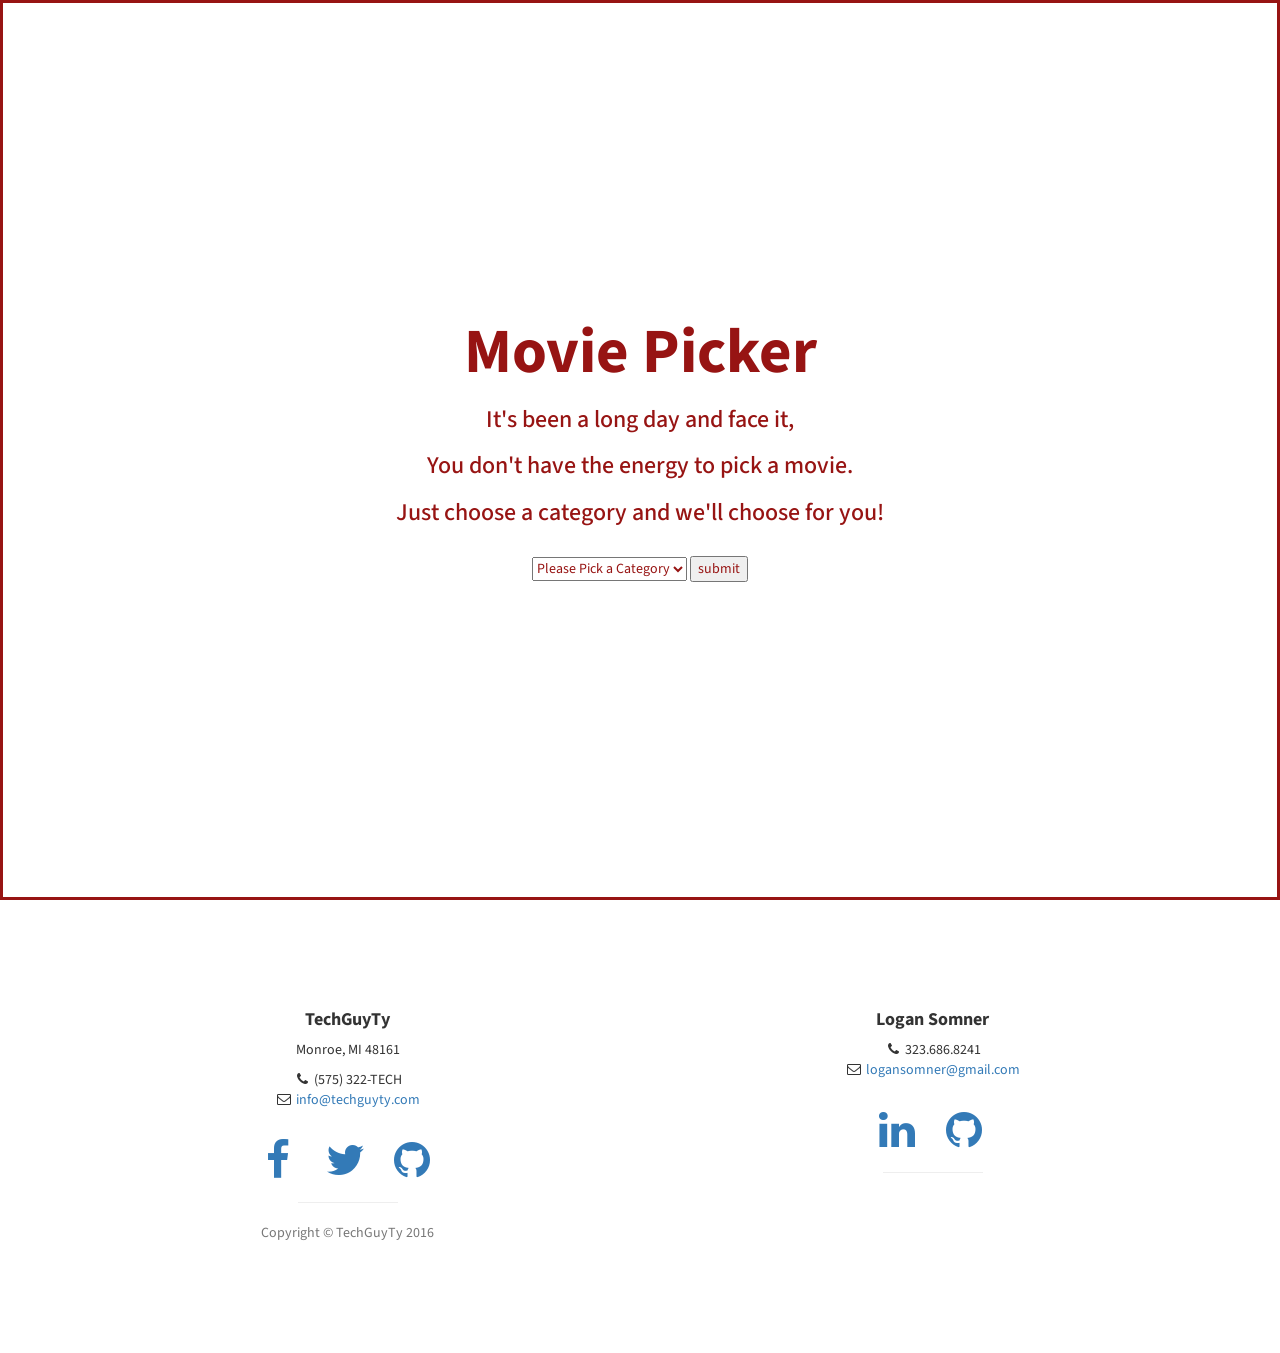
<file: WebContent/index.html>
<!DOCTYPE html>
<html lang="en">

<head>

    <meta charset="utf-8">
    <meta http-equiv="X-UA-Compatible" content="IE=edge">
    <meta name="viewport" content="width=device-width, initial-scale=1">
    <meta name="description" content="">
    <meta name="author" content="">

    <title>Movie Database</title>

    <!-- Bootstrap Core CSS -->
    <link href="css/bootstrap.min.css" rel="stylesheet">

    <!-- Custom CSS -->
    <link href="css/stylish-portfolio.css" rel="stylesheet">

    <!-- Custom Fonts -->
    <link href="font-awesome/css/font-awesome.min.css" rel="stylesheet" type="text/css">
    <link href="http://fonts.googleapis.com/css?family=Source+Sans+Pro:300,400,700,300italic,400italic,700italic" rel="stylesheet" type="text/css">

    <!-- HTML5 Shim and Respond.js IE8 support of HTML5 elements and media queries -->
    <!-- WARNING: Respond.js doesn't work if you view the page via file:// -->
    <!--[if lt IE 9]>
        <script src="https://oss.maxcdn.com/libs/html5shiv/3.7.0/html5shiv.js"></script>
        <script src="https://oss.maxcdn.com/libs/respond.js/1.4.2/respond.min.js"></script>
    <![endif]-->

</head>

<body>

  
    <!-- Header -->
    <header id="top" class="header">
        <div class="text-vertical-center">
        	
            <h1>Movie Picker</h1>
            <h3>It's been a long day and face it,</h3>
            <h3>You don't have the energy to pick a movie.</h3>
            <h3>Just choose a category and we'll choose for you!</h3>
            


            <br>
            <div class="container">
  <div class="dropdown">
    <form method = "get" action = "MoviePicker.jsp">
    
    <select name="category">
  
  <option value="" disabled selected>Please Pick a Category</option>
  <option value="Action">Action</option>
  <option value="Comedy">Comedy</option>
  <option value="Drama">Drama</option>
  <option value="Horror">Horror</option>
  <option value="Music">Musical</option>
  <option value="Mystery">Mystery</option>
  <option value="Science Fiction">Science Fiction</option>
  <option value="Westerns">Westerns</option>
  <option value="War">War</option>
	</select>
	<button type = "submit" > submit</button>
	
 </form>
  </div>
</div>
        </div>
    </header>




    <!-- Footer -->
    <footer>
        <div class="container">
            <div class="row">
                <div class="col-lg-6  text-center">
                    <h4><strong>TechGuyTy</strong>
                    </h4>
                    <p>Monroe, MI 48161</p>
                    <ul class="list-unstyled">
                        <li><i class="fa fa-phone fa-fw"></i> (575) 322-TECH</li>
                        <li><i class="fa fa-envelope-o fa-fw"></i>  <a href="mailto:name@example.com">info@techguyty.com</a>
                        </li>
                    </ul>
                    <br>
                    <ul class="list-inline">
                        <li>
                            <a href="https://www.facebook.com/people/Tyler-Hensley/100011793132389"><i class="fa fa-facebook fa-fw fa-3x"></i></a>
                        </li>
                        <li>
                            <a href="https://twitter.com/TechGuy_Ty"><i class="fa fa-twitter fa-fw fa-3x"></i></a>
                        </li>
                        <li>
                            <a href="https://github.com/TechGuyTy"><i class="fa fa-github fa-fw fa-3x"></i></a>
                        </li>
                    </ul>
                    <hr class="small">
                    <p class="text-muted">Copyright &copy; TechGuyTy 2016</p>
                </div>
                
                 <div class="col-lg-6  text-center">
                    <h4><strong>Logan Somner</strong>
                    </h4>
                    
                    <ul class="list-unstyled">
                        <li><i class="fa fa-phone fa-fw"></i> 323.686.8241</li>
                        <li><i class="fa fa-envelope-o fa-fw"></i>  <a href="mailto:logansomner@gmail.com">logansomner@gmail.com</a>
                        </li>
                    </ul>
                    <br>
                    <ul class="list-inline">
                        <li>
                            <a href="https://www.linkedin.com/in/logansomner"><i class="fa fa-linkedin fa-fw fa-3x"></i></a>
                        </li>
                        
                        <li>
                            <a href="https://github.com/colonized"><i class="fa fa-github fa-fw fa-3x"></i></a>
                        </li>
                    </ul>
                    <hr class="small">
                    
                </div>
                
            </div>
        </div>
    </footer>

    <!-- jQuery -->
    <script src="js/jquery.js"></script>

    <!-- Bootstrap Core JavaScript -->
    <script src="js/bootstrap.min.js"></script>

    <!-- Custom Theme JavaScript -->
    <script>
    // Closes the sidebar menu
    $("#menu-close").click(function(e) {
        e.preventDefault();
        $("#sidebar-wrapper").toggleClass("active");
    });

    // Opens the sidebar menu
    $("#menu-toggle").click(function(e) {
        e.preventDefault();
        $("#sidebar-wrapper").toggleClass("active");
    });

    // Scrolls to the selected menu item on the page
    $(function() {
        $('a[href*=#]:not([href=#])').click(function() {
            if (location.pathname.replace(/^\//, '') == this.pathname.replace(/^\//, '') || location.hostname == this.hostname) {

                var target = $(this.hash);
                target = target.length ? target : $('[name=' + this.hash.slice(1) + ']');
                if (target.length) {
                    $('html,body').animate({
                        scrollTop: target.offset().top
                    }, 1000);
                    return false;
                }
            }
        });
    });
    </script>

</body>

</html>
</file>
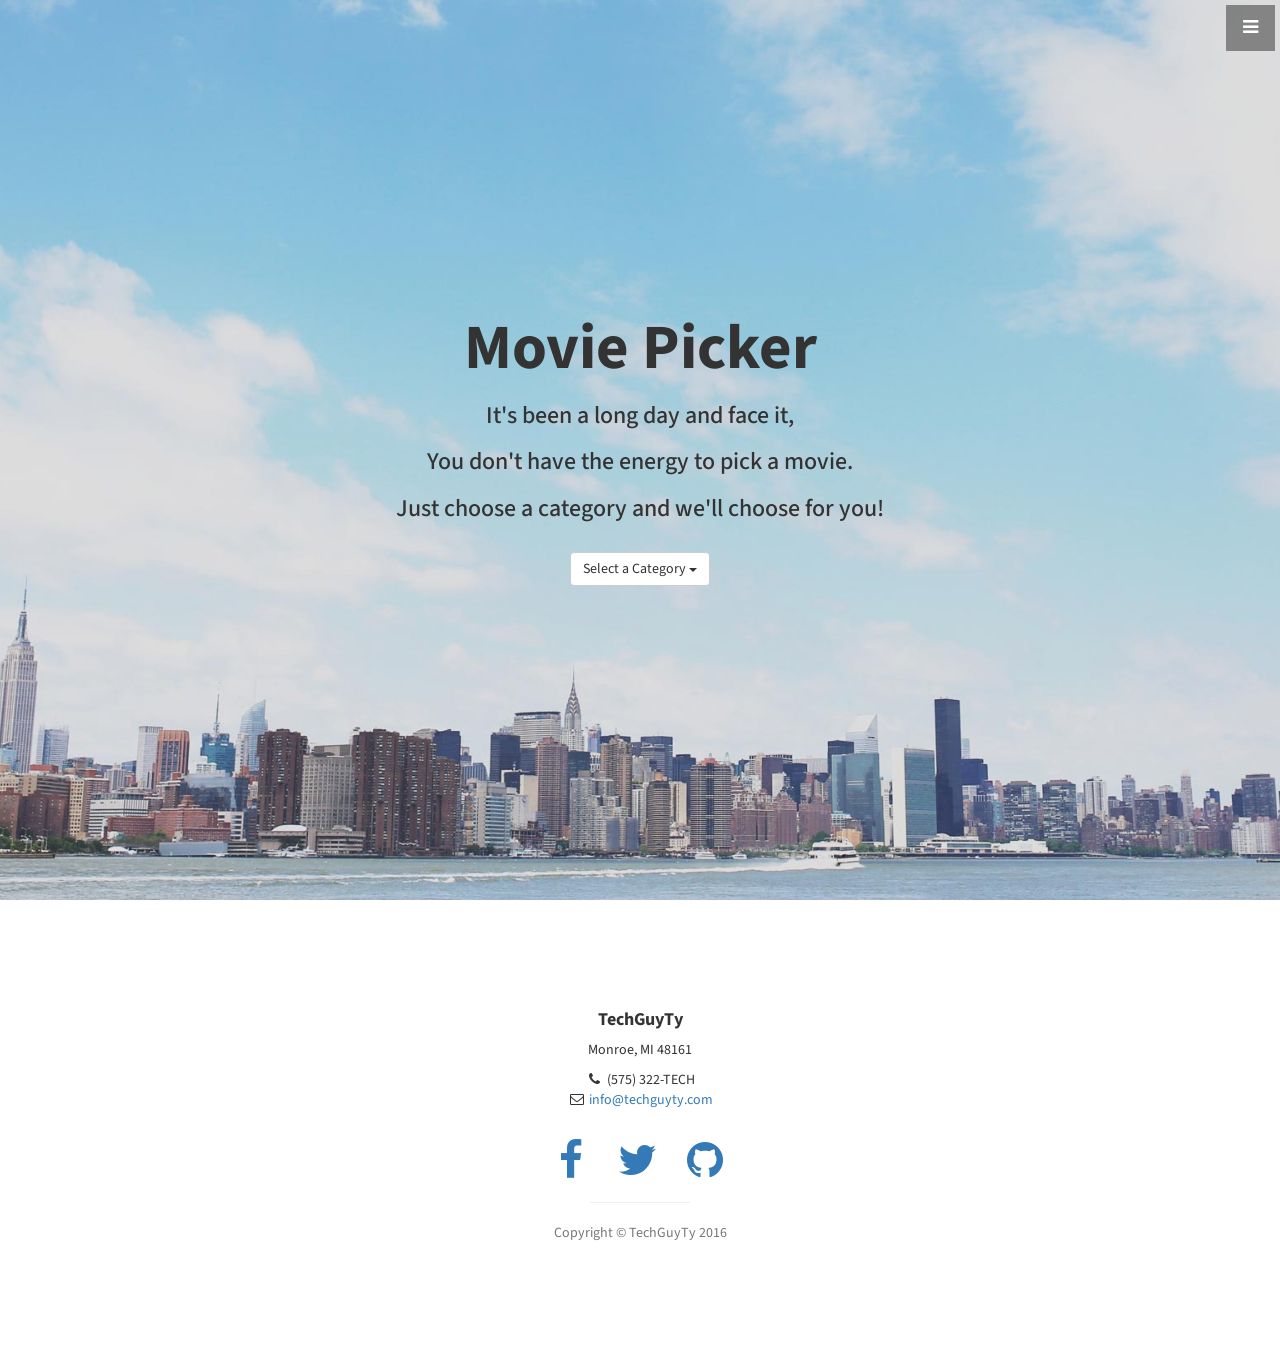
<file: target/movie-0.0.1-SNAPSHOT/index.html>
<!DOCTYPE html>
<html lang="en">

<head>

    <meta charset="utf-8">
    <meta http-equiv="X-UA-Compatible" content="IE=edge">
    <meta name="viewport" content="width=device-width, initial-scale=1">
    <meta name="description" content="">
    <meta name="author" content="">

    <title>Stylish Portfolio - Start Bootstrap Theme</title>

    <!-- Bootstrap Core CSS -->
    <link href="css/bootstrap.min.css" rel="stylesheet">

    <!-- Custom CSS -->
    <link href="css/stylish-portfolio.css" rel="stylesheet">

    <!-- Custom Fonts -->
    <link href="font-awesome/css/font-awesome.min.css" rel="stylesheet" type="text/css">
    <link href="http://fonts.googleapis.com/css?family=Source+Sans+Pro:300,400,700,300italic,400italic,700italic" rel="stylesheet" type="text/css">

    <!-- HTML5 Shim and Respond.js IE8 support of HTML5 elements and media queries -->
    <!-- WARNING: Respond.js doesn't work if you view the page via file:// -->
    <!--[if lt IE 9]>
        <script src="https://oss.maxcdn.com/libs/html5shiv/3.7.0/html5shiv.js"></script>
        <script src="https://oss.maxcdn.com/libs/respond.js/1.4.2/respond.min.js"></script>
    <![endif]-->

</head>

<body>

    <!-- Navigation -->
    <a id="menu-toggle" href="#" class="btn btn-dark btn-lg toggle"><i class="fa fa-bars"></i></a>
    <nav id="sidebar-wrapper">
        <ul class="sidebar-nav">
            <a id="menu-close" href="#" class="btn btn-light btn-lg pull-right toggle"><i class="fa fa-times"></i></a>
            <li class="sidebar-brand">
                <a href="#top"  onclick = $("#menu-close").click(); >Movie Picker</a>
            </li>
            <li>
                <a href="#top" onclick = $("#menu-close").click(); >Home</a>
            </li>
            <li>
                <a href="#about" onclick = $("#menu-close").click(); >Browse All Movies</a>
            </li>
            <li>
                <a href="#portfolio" onclick = $("#menu-close").click(); >Portfolio(github link?)</a>
            </li>
            <li>
                <a href="#contact" onclick = $("#menu-close").click(); >Contact(sep page)</a>
            </li>
        </ul>
    </nav>

    <!-- Header -->
    <header id="top" class="header">
        <div class="text-vertical-center">
            <h1>Movie Picker</h1>
            <h3>It's been a long day and face it,</h3>
            <h3>You don't have the energy to pick a movie.</h3>
            <h3>Just choose a category and we'll choose for you!</h3>


            <br>
            <div class="container">
  <div class="dropdown">
    <button class="btn btn-default dropdown-toggle" type="button" data-toggle="dropdown">Select a Category
    <span class="caret"></span></button>
    <ul class="dropdown-menu">
      <li class="dropdown-header">Dropdown header 1</li>

      <li class="divider"></li>
      <li class="dropdown-header">Dropdown header 2</li>
      <li><a href="#">Database will fill</a></li>
        <li><a href="#">These values for us!</a></li>
        <li><a href="#">Hooray for MySQL and such</a></li>
    </ul>
  </div>
</div>
        </div>
    </header>




    <!-- Footer -->
    <footer>
        <div class="container">
            <div class="row">
                <div class="col-lg-10 col-lg-offset-1 text-center">
                    <h4><strong>TechGuyTy</strong>
                    </h4>
                    <p>Monroe, MI 48161</p>
                    <ul class="list-unstyled">
                        <li><i class="fa fa-phone fa-fw"></i> (575) 322-TECH</li>
                        <li><i class="fa fa-envelope-o fa-fw"></i>  <a href="mailto:name@example.com">info@techguyty.com</a>
                        </li>
                    </ul>
                    <br>
                    <ul class="list-inline">
                        <li>
                            <a href="https://www.facebook.com/people/Tyler-Hensley/100011793132389"><i class="fa fa-facebook fa-fw fa-3x"></i></a>
                        </li>
                        <li>
                            <a href="https://twitter.com/TechGuy_Ty"><i class="fa fa-twitter fa-fw fa-3x"></i></a>
                        </li>
                        <li>
                            <a href="https://github.com/TechGuyTy"><i class="fa fa-github fa-fw fa-3x"></i></a>
                        </li>
                    </ul>
                    <hr class="small">
                    <p class="text-muted">Copyright &copy; TechGuyTy 2016</p>
                </div>
            </div>
        </div>
    </footer>

    <!-- jQuery -->
    <script src="js/jquery.js"></script>

    <!-- Bootstrap Core JavaScript -->
    <script src="js/bootstrap.min.js"></script>

    <!-- Custom Theme JavaScript -->
    <script>
    // Closes the sidebar menu
    $("#menu-close").click(function(e) {
        e.preventDefault();
        $("#sidebar-wrapper").toggleClass("active");
    });

    // Opens the sidebar menu
    $("#menu-toggle").click(function(e) {
        e.preventDefault();
        $("#sidebar-wrapper").toggleClass("active");
    });

    // Scrolls to the selected menu item on the page
    $(function() {
        $('a[href*=#]:not([href=#])').click(function() {
            if (location.pathname.replace(/^\//, '') == this.pathname.replace(/^\//, '') || location.hostname == this.hostname) {

                var target = $(this.hash);
                target = target.length ? target : $('[name=' + this.hash.slice(1) + ']');
                if (target.length) {
                    $('html,body').animate({
                        scrollTop: target.offset().top
                    }, 1000);
                    return false;
                }
            }
        });
    });
    </script>

</body>

</html>
</file>
<file: WebContent/css/stylish-portfolio.css>
/*!
 * Start Bootstrap - Stylish Portfolio Bootstrap Theme (http://startbootstrap.com)
 * Code licensed under the Apache License v2.0.
 * For details, see http://www.apache.org/licenses/LICENSE-2.0.
 */

/* Global Styles */

html,
body {
    width: 100%;
    height: 100%;
}

body {
    font-family: "Source Sans Pro","Helvetica Neue",Helvetica,Arial,sans-serif;
}

.text-vertical-center {
	border-style: solid;
    display: table-cell;
    text-align: center;
    vertical-align: middle;
}

.text-vertical-center h1 {
    margin: 0;
    padding: 0;
    font-size: 4.5em;
    font-weight: 700;
}

/* Custom Button Styles */

.btn-dark {
    border-radius: 0;
    color: #fff;
    background-color: rgba(0,0,0,0.4);
}

.btn-dark:hover,
.btn-dark:focus,
.btn-dark:active {
    color: #fff;
    background-color: rgba(0,0,0,0.7);
}

.btn-light {
    border-radius: 0;
    color: #333;
    background-color: rgb(255,255,255);
}

.btn-light:hover,
.btn-light:focus,
.btn-light:active {
    color: #333;
    background-color: rgba(255,255,255,0.8);
}

/* Custom Horizontal Rule */

hr.small {
    max-width: 100px;
}

/* Side Menu */

#sidebar-wrapper {
    z-index: 1000;
    position: fixed;
    right: 0;
    width: 250px;
    height: 100%;
    margin-right: -250px;
    overflow-y: auto;
    background: #222;
    -webkit-transition: all 0.4s ease 0s;
    -moz-transition: all 0.4s ease 0s;
    -ms-transition: all 0.4s ease 0s;
    -o-transition: all 0.4s ease 0s;
    transition: all 0.4s ease 0s;
}

.sidebar-nav {
    position: absolute;
    top: 0;
    width: 250px;
    margin: 0;
    padding: 0;
    list-style: none;
}

.sidebar-nav li {
    text-indent: 20px;
    line-height: 40px;
}

.sidebar-nav li a {
    display: block;
    text-decoration: none;
    color: #999;
}

.sidebar-nav li a:hover {
    text-decoration: none;
    color: #fff;
    background: rgba(255,255,255,0.2);
}

.sidebar-nav li a:active,
.sidebar-nav li a:focus {
    text-decoration: none;
}

.sidebar-nav > .sidebar-brand {
    height: 55px;
    font-size: 18px;
    line-height: 55px;
}

.sidebar-nav > .sidebar-brand a {
    color: #999;
}

.sidebar-nav > .sidebar-brand a:hover {
    color: #fff;
    background: none;
}

#menu-toggle {
    z-index: 1;
    position: fixed;
    top: 0;
    right: 0;
}

#sidebar-wrapper.active {
    right: 250px;
    width: 250px;
    -webkit-transition: all 0.4s ease 0s;
    -moz-transition: all 0.4s ease 0s;
    -ms-transition: all 0.4s ease 0s;
    -o-transition: all 0.4s ease 0s;
    transition: all 0.4s ease 0s;
}

.toggle {
    margin: 5px 5px 0 0;
}

/* Header */

.header {
	
	color: #971413;
    display: table;
    position: relative;
    width: 100%;
    height: 100%;
    background: url(http://www.hittingthestage.com/wp-content/uploads/2013/12/movie_theatre.jpg) no-repeat center center scroll;
    -webkit-background-size: cover;
    -moz-background-size: cover;
    background-size: cover;
    -o-background-size: cover;
}



/* About */

.about {
    padding: 50px 0;
}

/* Services */

.services {
    padding: 50px 0;
}

.service-item {
    margin-bottom: 30px;
}

/* Callout */

.callout {
    display: table;
    width: 100%;
    height: 400px;
    color: #fff;
    background: url(../img/callout.jpg) no-repeat center center scroll;
    -webkit-background-size: cover;
    -moz-background-size: cover;
    background-size: cover;
    -o-background-size: cover;
}

/* Portfolio */

.portfolio {
    padding: 50px 0;
}

.portfolio-item {
    margin-bottom: 30px;
}

.img-portfolio {
    margin: 0 auto;
}

.img-portfolio:hover {
    opacity: 0.8;
}

/* Call to Action */

.call-to-action {
    padding: 50px 0;
}

.call-to-action .btn {
    margin: 10px;
}

/* Map */

.map {
    height: 500px;
}

@media(max-width:768px) {
    .map {
        height: 75%;
    }
}

/* Footer */

footer {
    padding: 100px 0;
}
</file>
<file: target/movie-0.0.1-SNAPSHOT/css/stylish-portfolio.css>
/*!
 * Start Bootstrap - Stylish Portfolio Bootstrap Theme (http://startbootstrap.com)
 * Code licensed under the Apache License v2.0.
 * For details, see http://www.apache.org/licenses/LICENSE-2.0.
 */

/* Global Styles */

html,
body {
    width: 100%;
    height: 100%;
}

body {
    font-family: "Source Sans Pro","Helvetica Neue",Helvetica,Arial,sans-serif;
}

.text-vertical-center {
    display: table-cell;
    text-align: center;
    vertical-align: middle;
}

.text-vertical-center h1 {
    margin: 0;
    padding: 0;
    font-size: 4.5em;
    font-weight: 700;
}

/* Custom Button Styles */

.btn-dark {
    border-radius: 0;
    color: #fff;
    background-color: rgba(0,0,0,0.4);
}

.btn-dark:hover,
.btn-dark:focus,
.btn-dark:active {
    color: #fff;
    background-color: rgba(0,0,0,0.7);
}

.btn-light {
    border-radius: 0;
    color: #333;
    background-color: rgb(255,255,255);
}

.btn-light:hover,
.btn-light:focus,
.btn-light:active {
    color: #333;
    background-color: rgba(255,255,255,0.8);
}

/* Custom Horizontal Rule */

hr.small {
    max-width: 100px;
}

/* Side Menu */

#sidebar-wrapper {
    z-index: 1000;
    position: fixed;
    right: 0;
    width: 250px;
    height: 100%;
    margin-right: -250px;
    overflow-y: auto;
    background: #222;
    -webkit-transition: all 0.4s ease 0s;
    -moz-transition: all 0.4s ease 0s;
    -ms-transition: all 0.4s ease 0s;
    -o-transition: all 0.4s ease 0s;
    transition: all 0.4s ease 0s;
}

.sidebar-nav {
    position: absolute;
    top: 0;
    width: 250px;
    margin: 0;
    padding: 0;
    list-style: none;
}

.sidebar-nav li {
    text-indent: 20px;
    line-height: 40px;
}

.sidebar-nav li a {
    display: block;
    text-decoration: none;
    color: #999;
}

.sidebar-nav li a:hover {
    text-decoration: none;
    color: #fff;
    background: rgba(255,255,255,0.2);
}

.sidebar-nav li a:active,
.sidebar-nav li a:focus {
    text-decoration: none;
}

.sidebar-nav > .sidebar-brand {
    height: 55px;
    font-size: 18px;
    line-height: 55px;
}

.sidebar-nav > .sidebar-brand a {
    color: #999;
}

.sidebar-nav > .sidebar-brand a:hover {
    color: #fff;
    background: none;
}

#menu-toggle {
    z-index: 1;
    position: fixed;
    top: 0;
    right: 0;
}

#sidebar-wrapper.active {
    right: 250px;
    width: 250px;
    -webkit-transition: all 0.4s ease 0s;
    -moz-transition: all 0.4s ease 0s;
    -ms-transition: all 0.4s ease 0s;
    -o-transition: all 0.4s ease 0s;
    transition: all 0.4s ease 0s;
}

.toggle {
    margin: 5px 5px 0 0;
}

/* Header */

.header {
    display: table;
    position: relative;
    width: 100%;
    height: 100%;
    background: url(../img/bg.jpg) no-repeat center center scroll;
    -webkit-background-size: cover;
    -moz-background-size: cover;
    background-size: cover;
    -o-background-size: cover;
}

/* About */

.about {
    padding: 50px 0;
}

/* Services */

.services {
    padding: 50px 0;
}

.service-item {
    margin-bottom: 30px;
}

/* Callout */

.callout {
    display: table;
    width: 100%;
    height: 400px;
    color: #fff;
    background: url(../img/callout.jpg) no-repeat center center scroll;
    -webkit-background-size: cover;
    -moz-background-size: cover;
    background-size: cover;
    -o-background-size: cover;
}

/* Portfolio */

.portfolio {
    padding: 50px 0;
}

.portfolio-item {
    margin-bottom: 30px;
}

.img-portfolio {
    margin: 0 auto;
}

.img-portfolio:hover {
    opacity: 0.8;
}

/* Call to Action */

.call-to-action {
    padding: 50px 0;
}

.call-to-action .btn {
    margin: 10px;
}

/* Map */

.map {
    height: 500px;
}

@media(max-width:768px) {
    .map {
        height: 75%;
    }
}

/* Footer */

footer {
    padding: 100px 0;
}
</file>
